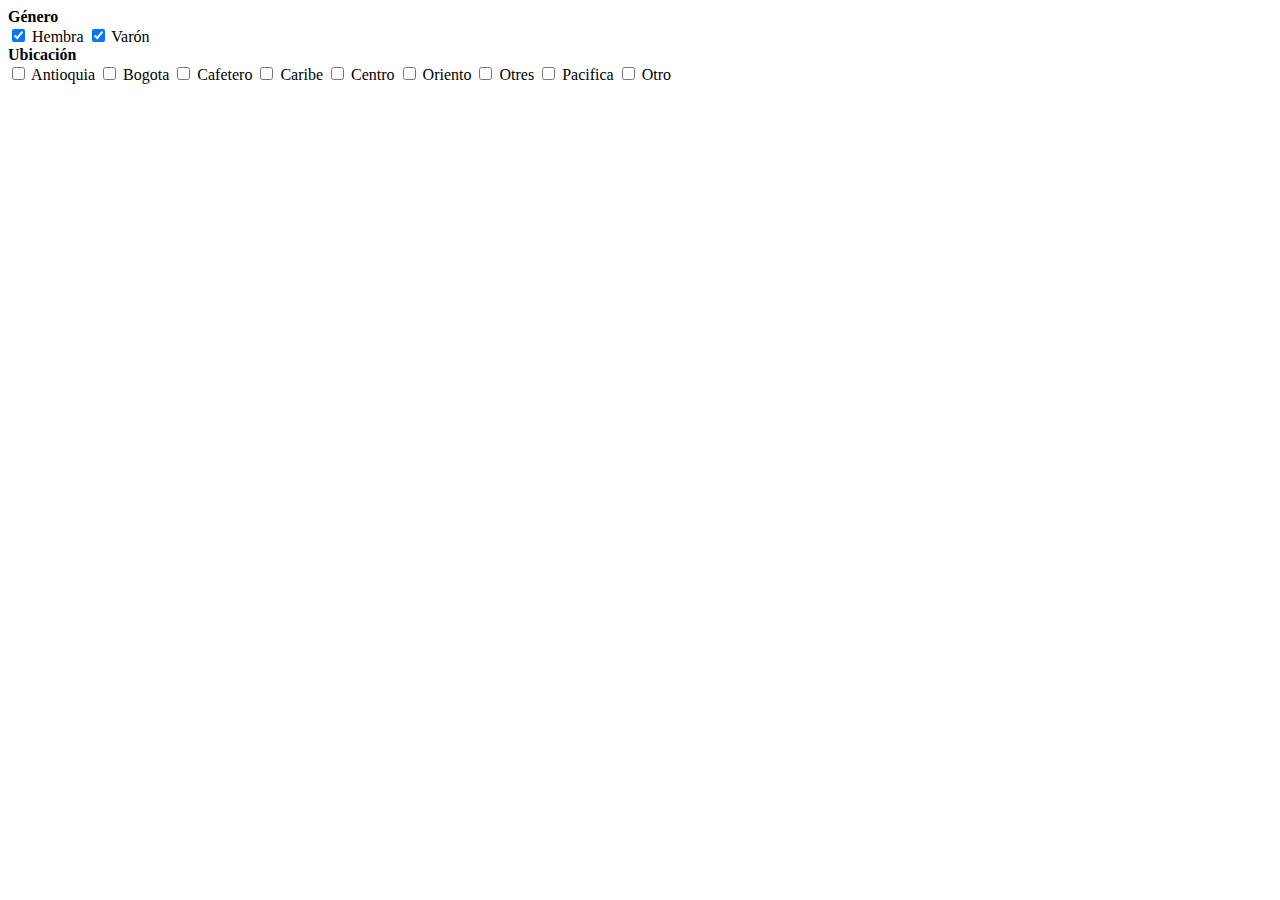
<file: index.html>
<!DOCTYPE html>
<meta charset="utf-8">
<body>
<script src="https://d3js.org/d3.v3.min.js"></script>
<script src="d3cloud.js"></script>
<link href="https://fonts.googleapis.com/css?family=Lobster|Raleway" rel="stylesheet">
<body>
<strong>Género</strong> </br>
<input type="checkbox" id="checkFemale" checked> Hembra
<input type="checkbox" id="checkMale" checked> Varón
</br><strong>Ubicación</strong></br>
<input type="checkbox" id="checkAntioquia" > Antioquia
<input type="checkbox" id="checkBogota" > Bogota
<input type="checkbox" id="checkCafetero" > Cafetero
<input type="checkbox" id="checkCaribe" > Caribe
<input type="checkbox" id="checkCentro" > Centro
<input type="checkbox" id="checkOriento" > Oriento
<input type="checkbox" id="checkOtres" > Otres
<input type="checkbox" id="checkPacifica" > Pacifica
<input type="checkbox" id="checkOtro" > Otro
</br>

<script>
  var margin = {top: 20, right: 20, bottom: 40, left: 20},
    width = 600 - margin.left - margin.right,
    height = 500 - margin.top - margin.bottom;

  var hashObjs = [];
  var hashM = [];
  var hashF = [];
  var antioquiaObjs = [];  // ALL Antioquia[];
  var antioquiaM = [];    // All Antioqu[];[];e
  var antioquiaF = [];     // All Antioq[];[];male
  var bogotaObjs = [];  // All [];[];
  var bogotaM = [];    // All B[];ta Male
  var bogotaF = [];     // All Bogota Female
  var cafeteroObjs = [];  // All Bogota
  var cafeteroM = [];     // All Bogota Male
  var cafeteroF = [];     // All Bogota Female
  var caribeObjs = [];  // ALL Caribe
  var caribeM = [];     // All Caribe Male
  var caribeF = [];     // All Caribe Female
  var centroObjs = [];  // ALL Caribe
  var centroM = [];     // All Caribe Male
  var centroF = [];     // All Caribe Female
  var orientoObjs = [];  // ALL Caribe
  var orientoM = [];     // All Caribe Male
  var orientoF = [];     // All Caribe Female
  var otresObjs = [];  // ALL Caribe
  var otresM = [];     // All Caribe Male
  var otresF = [];     // All Caribe Female
  var pacificaObjs = [];  // ALL Caribe
  var pacificaM = [];     // All Caribe Male
  var pacificaF = [];     // All Caribe Female
  var otherObjs = [];  // ALL Caribe
  var otherM = [];     // All Caribe Male
  var otherF = [];     // All Caribe Female

  var tweet_hashes = "";
  var antioquia_hashes = "";
  var bogota_hashes = "";
  var cafetero_hashes = "";
  var caribe_hashes = "";
  var centro_hashes = "";
  var oriento_hashes = "";
  var otres_hashes = "";
  var pacifica_hashes = "";
  var other_hashes = "";

  var tweet_hashes_m = "";
  var antioquia_hashes_m = "";
  var bogota_hashes_m = "";
  var cafetero_hashes_m = "";
  var caribe_hashes_m = "";
  var centro_hashes_m = "";
  var oriento_hashes_m = "";
  var otres_hashes_m = "";
  var pacifica_hashes_m = "";
  var other_hashes_m = "";

  var tweet_hashes_f = "";
  var antioquia_hashes_f = "";
  var bogota_hashes_f = "";
  var cafetero_hashes_f = "";
  var caribe_hashes_f = "";
  var centro_hashes_f = "";
  var oriento_hashes_f = "";
  var otres_hashes_f = "";
  var pacifica_hashes_f = "";
  var other_hashes_f = "";

  d3.csv("twitter.csv", function(error, data) {

      data.forEach(function(d){
        var h = d.tweet_hashtag;
        h = h.replace(/,/g, " ");
        if(d.user_location == "Bogota"){
          if(d.user_gender == "Male"){
            bogota_hashes_m += h;
            bogota_hashes_m += " ";
          } else {
            bogota_hashes_f += h;
            bogota_hashes_f += " ";
          }
          bogota_hashes += h;
          bogota_hashes += " ";
        }
        else if(d.user_location == "Cafetero"){
          if(d.user_gender == "Male"){
            cafetero_hashes_m += h;
            cafetero_hashes_m += " ";
          } else {
            cafetero_hashes_f += h;
            cafetero_hashes_f += " ";
          }
          cafetero_hashes += h;
          cafetero_hashes += " ";      
        }
        else if(d.user_location == "Caribe"){
          if(d.user_gender == "Male"){
            caribe_hashes_m += h;
            caribe_hashes_m += " ";
          } else {
            caribe_hashes_f += h;
            caribe_hashes_f += " ";
          }
          caribe_hashes += h;
          caribe_hashes += " ";      
        }
        else if(d.user_location == "Centro"){
          if(d.user_gender == "Male"){
            centro_hashes_m += h;
            centro_hashes_m += " ";
          } else {
            centro_hashes_f += h;
            centro_hashes_f += " ";
          }
          centro_hashes += h;
          centro_hashes += " ";      
        }
       else if(d.user_location == "Oriento"){
          if(d.user_gender == "Male"){
            oriento_hashes_m += h;
            oriento_hashes_m += " ";
          } else {
            oriento_hashes_f += h;
            oriento_hashes_f += " ";
          }
          oriento_hashes += h;
          oriento_hashes += " ";      
        }
        else if(d.user_location == "Otres"){
          if(d.user_gender == "Male"){
            otres_hashes_m += h;
            otres_hashes_m += " ";
          } else {
            otres_hashes_f += h;
            otres_hashes_f += " ";
          }
          otres_hashes += h;
          otres_hashes += " ";      
        }
        else if(d.user_location == "Pacifica"){
          if(d.user_gender == "Male"){
            pacifica_hashes_m += h;
            pacifica_hashes_m += " ";
          } else {
            pacifica_hashes_f += h;
            pacifica_hashes_f += " ";
          }
          pacifica_hashes += h;
          pacifica_hashes += " ";      
        }
        else if(d.user_location == "Antioquia"){
          if(d.user_gender == "Male"){
            antioquia_hashes_m += h;
            antioquia_hashes_m += " ";
          } else {
            antioquia_hashes_f += h;
            antioquia_hashes_f += " ";
          }
          antioquia_hashes += h;
          antioquia_hashes += " ";      
        }
        else {
          if(d.user_gender == "Male"){
            other_hashes_m += h;
            other_hashes_m += " ";
          } else {
            other_hashes_f += h;
            other_hashes_f += " ";
          }
          other_hashes += h;
          other_hashes += " ";      
        }      
        if(d.user_gender == "Male"){
            tweet_hashes_m += h;
            tweet_hashes_m += " ";
          } else {
            tweet_hashes_f += h;
            tweet_hashes_f += " ";
          }
        tweet_hashes += h;
        tweet_hashes += " ";
      });

        mydataisready();
        mywc = wordCloud('body', hashObjs);
    });

d3.select("#checkFemale").on("change", updateData);
d3.select("#checkMale").on("change", updateData);
d3.select("#checkAntioquia").on("change", updateData);
d3.select("#checkBogota").on("change", updateData);
d3.select("#checkCafetero").on("change", updateData);
d3.select("#checkCaribe").on("change", updateData);
d3.select("#checkCentro").on("change", updateData);
d3.select("#checkOriento").on("change", updateData);
d3.select("#checkOtres").on("change", updateData);
d3.select("#checkPacifica").on("change", updateData);
d3.select("#checkOtro").on("change", updateData);

function mydataisready(){
  processFilters(other_hashes, otherObjs);
  processFilters(other_hashes_f, otherF);
  processFilters(other_hashes_m, otherM);

  processFilters(antioquia_hashes, antioquiaObjs);
  processFilters(antioquia_hashes_f, antioquiaF);
  processFilters(antioquia_hashes_m, antioquiaM);

  processFilters(bogota_hashes, bogotaObjs);
  processFilters(bogota_hashes_f, bogotaF);
  processFilters(bogota_hashes_m, bogotaM);

  processFilters(caribe_hashes, caribeObjs);
  processFilters(caribe_hashes_f, caribeF);
  processFilters(caribe_hashes_m, caribeM);

  processFilters(cafetero_hashes, cafeteroObjs);
  processFilters(cafetero_hashes_f, cafeteroF);
  processFilters(cafetero_hashes_m, cafeteroM);

  processFilters(centro_hashes, centroObjs);
  processFilters(centro_hashes_f, centroF);
  processFilters(centro_hashes_m, centroM);

  processFilters(oriento_hashes, centroObjs);
  processFilters(oriento_hashes_f, centroF);
  processFilters(oriento_hashes_m, centroM);

  processFilters(otres_hashes, otresObjs);
  processFilters(otres_hashes_f, otresF);
  processFilters(otres_hashes_m, otresM);

  processFilters(pacifica_hashes, pacificaObjs);
  processFilters(pacifica_hashes_f, pacificaF);
  processFilters(pacifica_hashes_m, pacificaM);

  processFilters(tweet_hashes, hashObjs);
  processFilters(tweet_hashes_f, hashF);
  processFilters(tweet_hashes_m, hashM);

}

function processFilters(data, newarray){
  var split_array = data.split(" ");
  split_array.forEach(function(d){
    var hashObj = {}
    hashObj.hashtag = d;
    newarray.push(hashObj);
  });  
}

function wordCloud(selector, data) {
  var wordCount = d3.nest()
                    .key(function(d) {return d.hashtag;})
                    .rollup(function(v) {return v.length;})
                    .entries(data);
    wordCount.sort(function(a,b){
    return b.values-a.values;
  });
  var tags = [];
  wordCount.forEach(function(d){
    tags.push([d.key, parseInt(d.values)]);
  });
  var max = wordCount[0].values + 1;
  var maxfontSize = 0;
  tags = tags.slice(0,100); // choose top 250 words
  var color = "#5e6472";
  var fontSize = d3.scale.pow().exponent(5).domain([0,1]).range([10,80]);
  var layout = d3.layout.cloud()
      .timeInterval(10)
      .size([width, height])
      .words(tags)
      .rotate(function(d) { return 0; })
      .font('Raleway')
      .fontSize(function(d,i) { 
          if(fontSize(d[1]/max) > maxfontSize){
            maxfontSize = fontSize(d[1]/max);
          }
          return fontSize(d[1]/max); })
      .text(function(d) { return d[0]; })
      .spiral("archimedean")
      .on("end", draw)
      .start();
  var svg = d3.select('body').append("svg")
      .attr("width", width + margin.left + margin.right)
      .attr("height", height + margin.top + margin.bottom)
    .append("g")
      .attr("transform", "translate(" + margin.left + "," + margin.top + ")");
  var wordcloud = svg.append("g")
      .attr('class','wordcloud')
      .attr("transform", "translate(" + width/2 + "," + height/2 + ")");
  svg.append("g")
      .attr("class", "x axis")
      .attr("transform", "translate(0," + height + ")")
    .selectAll('text')
      .style('font-size','20px')
      .style('fill',function(d) { return color(d); })
      .style('font','Serif');
  function draw(words) {
    wordcloud.selectAll("text")
        .data(words)
        .enter().append("text")
        .attr('class','word')
        .style("font-size", function(d) { return d.size + "px"; })
        .style("font-family", function(d) { return d.font; })
        .style("fill", color)
        .attr("text-anchor", "middle")
        .attr("transform", function(d) { return "translate(" + [d.x, d.y] + ")rotate(" + d.rotate + ")"; })
        .text(function(d) { return d.text; });

  };
}

function checks(genders, locations){

      if (d3.select("#checkFemale").property("checked")){
          genders.push("Female")
      }
      if (d3.select("#checkMale").property("checked")){
          genders.push("Male")
      }
      if (d3.select("#checkAntioquia").property("checked")){
          locations.push("antioquia")
      }
      if (d3.select("#checkBogota").property("checked")){
          locations.push("bogota")
      }
      if (d3.select("#checkCafetero").property("checked")){
          locations.push("cafetero")
      }
      if (d3.select("#checkCaribe").property("checked")){
          locations.push("caribe")
      }
      if (d3.select("#checkCentro").property("checked")){
          locations.push("centro")
      }
      if (d3.select("#checkOriento").property("checked")){
          locations.push("oriento")
      }
      if (d3.select("#checkOtres").property("checked")){
          locations.push("otres")
      }
      if (d3.select("#checkPacifica").property("checked")){
          locations.push("pacifica")
      }
      if (d3.select("#checkOtro").property("checked")){
          locations.push("other")
      }

}

function updateData(){
    var genders = [];
    var locations = [];

      if (d3.select("#checkFemale").property("checked")){
          genders.push("Female")
      }
      if (d3.select("#checkMale").property("checked")){
          genders.push("Male")
      }
      if (d3.select("#checkAntioquia").property("checked")){
          locations.push("Antioquia")
      }
      if (d3.select("#checkBogota").property("checked")){
          locations.push("Bogota")
      }
      if (d3.select("#checkCafetero").property("checked")){
          locations.push("Cafetero")
      }
      if (d3.select("#checkCaribe").property("checked")){
          locations.push("Caribe")
      }
      if (d3.select("#checkCentro").property("checked")){
          locations.push("Centro")
      }
      if (d3.select("#checkOriento").property("checked")){
          locations.push("Oriento")
      }
      if (d3.select("#checkOtres").property("checked")){
          locations.push("Otres")
      }
      if (d3.select("#checkPacifica").property("checked")){
          locations.push("Pacifica")
      }
      if (d3.select("#checkOtro").property("checked")){
          locations.push("-1")
      }

    console.log("updating");

    d3.csv("twitter.csv", function(error, data) {
      console.log(genders);
      console.log(locations);
      var new_hashes = "";
      var newObjs = [];

      data.forEach(function(d){
          //console.log(h);
          if(locations.indexOf(d.user_location) == -1){
            return;
          }
          if(genders.indexOf(d.user_gender) == -1){
            return;
          }

          var h = d.tweet_hashtag;
          h = h.replace(/,/g, " ");

          new_hashes += h;
          new_hashes += " ";
          

      });

      processFilters(new_hashes, newObjs);


      var wordCount = d3.nest()
                          .key(function(d) {return d.hashtag;})
                          .rollup(function(v) {return v.length;})
                          .entries(newObjs);
          wordCount.sort(function(a,b){
          return b.values-a.values;
        });
        console.log(wordCount);
        var tags = [];
        wordCount.forEach(function(d){
          tags.push([d.key, parseInt(d.values)]);
        });

        var max = wordCount[0].values + 1;
        var maxfontSize = 0;
        tags = tags.slice(0,100); // choose top 250 words

        var color = "#5e6472";
        var fontSize = d3.scale.pow().exponent(5).domain([0,1]).range([10,80]);
        var layout = d3.layout.cloud()
            .timeInterval(10)
            .size([width, height])
            .words(tags)
            .rotate(function(d) { return 0; })
            .font('Raleway')
            .fontSize(function(d,i) { 
                if(fontSize(d[1]/max) > maxfontSize){
                  maxfontSize = fontSize(d[1]/max);
                }
                return fontSize(d[1]/max); })
            .text(function(d) { return d[0]; })
            .spiral("archimedean")
            .on("end", draw)
            .start();

        function draw(words) {
            console.log("in draw");
            console.log(words);
            var wordcloud = d3.selectAll('g.wordcloud').selectAll('text')
                .data(words, function(d) { return d; });
                
            var svg = d3.select('body').selectAll('svg')
            .selectAll('text')
            .style('font-size','20px')
            .style('fill',function(d) { return "#5e6472"; })
            .style('font','Serif');

            wordcloud 
                .enter()
                .append("text")
                .attr('class','word')
                .style("font-size", 1)
                .style("font-family", function(d) { return d.font; })
                .style("fill", color)
                .attr("text-anchor", "middle")
                .attr("transform", function(d) { return "translate(" + [d.x, d.y] + ")rotate(" + d.rotate + ")"; })
                .text(function(d) { return d.text; })

            wordcloud
                .transition()
                .duration(600)
                .style("font-size", function(d) { return d.size + "px"; })
                .attr("transform", function(d) {
                    return "translate(" + [d.x, d.y] + ")rotate(" + d.rotate + ")";
                })
                .style("fill-opacity", 1);


            wordcloud
                .exit()
                .transition()
                .duration(500)
                .style("fill-opacity", 0)
                .attr('font-size', 1)
                .remove();
          }; 
    });



}



</script>
</body>
</file>
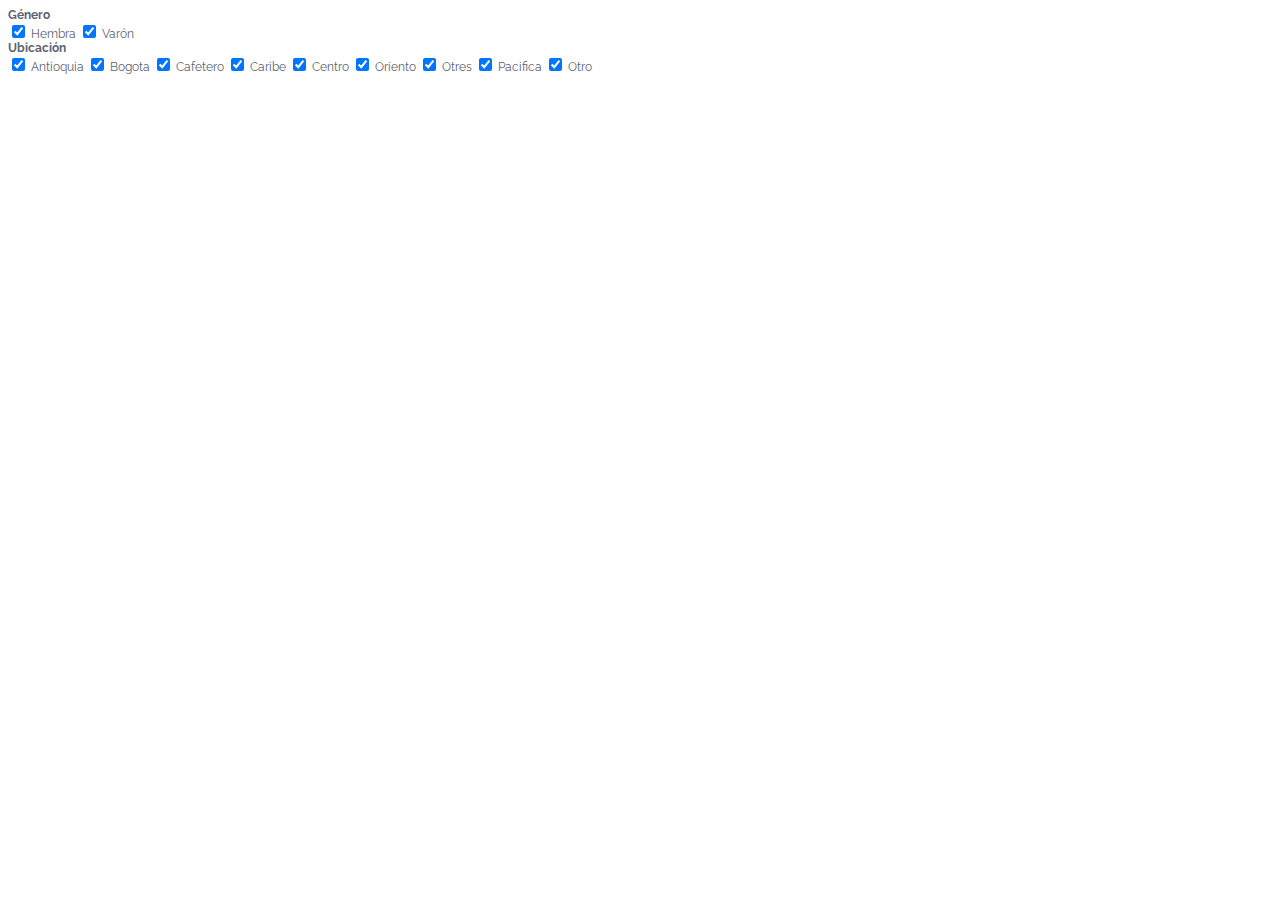
<file: index5.html>
<!DOCTYPE html>
<meta charset="utf-8">
<style> /* set the CSS */

body { 
    font: 12px 'Raleway';
    color: #5e6472;
}

path { 
    stroke: steelblue;
    stroke-width: 3;
    fill: none;
}

.axis path,
.axis line {
    fill: none;
    stroke: #5e6472;
    stroke-width: 1;
    shape-rendering: crispEdges;
    color: #5e6472;
}
.axis text{
    fill: #5e6472;
}
.legend {
    font-size: 12px;
    font-weight: bold;
    /*text-anchor: middle;*/
    text-align: justify;
    display: flex;
/*    justify-content: flex-start;*/
/*    flex-wrap: wrap;
    min-width: 200px;
    padding: 10px 40px;*/
} 

.overlay {
  fill: none;
  pointer-events: all;
}


</style>
<head>
    <link href="https://fonts.googleapis.com/css?family=Raleway" rel="stylesheet"> 
</head>
<body>

<strong>Género</strong> </br>
<input type="checkbox" id="checkFemale" checked> Hembra
<input type="checkbox" id="checkMale" checked> Varón
</br><strong>Ubicación</strong></br>
<input type="checkbox" id="checkAntioquia" checked> Antioquia
<input type="checkbox" id="checkBogota" checked> Bogota
<input type="checkbox" id="checkCafetero" checked> Cafetero
<input type="checkbox" id="checkCaribe" checked> Caribe
<input type="checkbox" id="checkCentro" checked> Centro
<input type="checkbox" id="checkOriento" checked> Oriento
<input type="checkbox" id="checkOtres" checked> Otres
<input type="checkbox" id="checkPacifica" checked> Pacifica
<input type="checkbox" id="checkOtro" checked> Otro
</br>

<!-- load the d3.js library -->    
<script src="http://d3js.org/d3.v3.min.js"></script>

<script>

// Set the dimensions of the canvas / graph
var margin = {top: 15, right: 150, bottom: 30, left: 55
},
    width = 700 - margin.left - margin.right,
    height = 300 - margin.top - margin.bottom;

// Parse the date / time
var parseDate = d3.time.format("%Y-%m-%d").parse; 
var bisectDate = d3.bisector(function(d) { return d.date; }).left;

// Set the ranges
var x = d3.time.scale().range([0, width]);
var y = d3.scale.linear().range([height, 0]);

//var color = d3.scale.category10();
var color = d3.scale.ordinal().range(["#ffa69e","#896978","#b8f2e6","#62a87c","#9db4e0","#e9d985","#084c61","#db504a","#c4a9d8","#fc7753"]);

// Define the axes
var xAxis = d3.svg.axis().scale(x)
    .orient("bottom").ticks(6);

var yAxis = d3.svg.axis().scale(y)
    .orient("left").ticks(5);

// Define the line
var priceline = d3.svg.line()
    .x(function(d) { return x(d.date); })
    .y(function(d) { return y(d.freq); });
    
// Adds the svg canvas
var svg = d3.select("body")
    .append("svg")
        .attr("width", width + margin.left + margin.right)
        .attr("height", height + margin.top + margin.bottom)
    .append("g")
        .attr("transform", 
              "translate(" + margin.left + "," + margin.top + ")");

//var focus = svg.append("g").style("display", "none");

// Get the data
d3.csv('plzwork.csv', function(error, data) {
    data.forEach(function (d) {
        //d.tweet_timestamp = parseDate(d.tweet_timestamp);
    });

    var new_data = d3.nest().key(function(d) { return d.tweet_timestamp; }).entries(data);       
    new_data.forEach(function(d){d.votono=0;d.colombiavotano = 0;d.encartagenadecimosno = 0;d.noalasfarc = 0;d.cartagenapitano = 0;d.voteno = 0;d.votonoalplebiscito = 0;d.hagahistoriavoteno = 0;d.colombiaconelno = 0;d.votonoycorrijoacuerdos = 0; }); // new_data.forEach
    console.log(new_data);
    new_data.forEach(function(d){
        var v = d.values;
        v.forEach(function(w){
            var hashtags = w.tweet_hashtag.split(','); // create array of hastags
                if (hashtags.indexOf('votono') > -1){
                    d.votono = d.votono + 1;
                } else if (hashtags.indexOf('colombiavotano') > -1){
                    d.colombiavotano = d.colombiavotano + 1;
                } else if (hashtags.indexOf('encartagenadecimosno') > -1){
                    d.encartagenadecimosno = d.encartagenadecimosno + 1;
                } else if (hashtags.indexOf('noalasfarc') > -1){
                    d.noalasfarc = d.noalasfarc + 1;
                } else if (hashtags.indexOf('cartagenapitano') > -1){
                    d.cartagenapitano = d.cartagenapitano + 1;
                } else if (hashtags.indexOf('voteno') > -1){
                    d.voteno = d.voteno + 1;
                } else if (hashtags.indexOf('votonoalplebiscito') > -1){
                    d.votonoalplebiscito = d.votonoalplebiscito + 1;
                } else if (hashtags.indexOf('hagahistoriavoteno') > -1){
                    d.hagahistoriavoteno = d.hagahistoriavoteno + 1;
                } else if (hashtags.indexOf('colombiaconelno') > -1){
                    d.colombiaconelno = d.colombiaconelno + 1;
                } else if (hashtags.indexOf('votonoycorrijoacuerdos') > -1){
                    d.votonoycorrijoacuerdos = d.votonoycorrijoacuerdos + 1;
                } 
        }); // end v.forEach
    }); // new_data.forEach
    var arr = []
    new_data.forEach(function(d){
        arr.push({date:parseDate(d.key), freq:d.votono, hashtag:'votono'});
        arr.push({date:parseDate(d.key), freq:d.colombiavotano, hashtag:'colombiavotano'})
        arr.push({date:parseDate(d.key), freq:d.encartagenadecimosno, hashtag:'encartagenadecimosno'});
        arr.push({date:parseDate(d.key), freq:d.noalasfarc, hashtag:'noalasfarc'});
        arr.push({date:parseDate(d.key), freq:d.cartagenapitano, hashtag:'cartagenapitano'});
        arr.push({date:parseDate(d.key), freq:d.voteno, hashtag:'voteno'});
        arr.push({date:parseDate(d.key), freq:d.votonoalplebiscito, hashtag:'votonoalplebiscito'});
        arr.push({date:parseDate(d.key), freq:d.hagahistoriavoteno, hashtag:'hagahistoriavoteno'});
        arr.push({date:parseDate(d.key), freq:d.colombiaconelno, hashtag:'colombiaconelno'})
        arr.push({date:parseDate(d.key), freq:d.votonoycorrijoacuerdos, hashtag:'votonoycorrijoacuerdos'});
    }); // end new-data.forEach

    function sortByDateAscending(a,b){
        // dates will be cast to numbers automatically
        return a.date-b.date;
    }
    arr = arr.sort(sortByDateAscending);
    console.log(arr);
    // Scale the range of the data
    x.domain(d3.extent(arr, function(d) { return d.date; }));
    y.domain([0, d3.max(arr, function(d) { return d.freq; })]); 

    // Nest the entries by symbol
    var dataNest = d3.nest()
        .key(function(d) {return d.hashtag;})
        .entries(arr);
    legendSpace = width/dataNest.length;

    // Loop through each symbol / key
    dataNest.forEach(function(d,i) {
        svg.append("path")
            .attr("class", "line")
            .style("stroke", function(){
                return d.color = color(d.key);})
            .attr("id", 'tag'+d.key.replace(/\s+/g, ''))
            .attr("d", priceline(d.values));
            /*// this is new
            .on("mousemove", mMove)
            .append("title");
            // end new*/
        
        // add the legend
        svg.append("text")
            //.attr("x", (legendSpace/2)+i*legendSpace) // spacing // ****
            //.attr("y", height + (margin.bottom/2)+ 5)         // *******
            .attr("x", width)// - margin.right)
            .attr("y", i*20)
            .attr("class", "legend")    // style the legend   // *******
            .style("fill", function() { // dynamic colours    // *******
                return d.color = color(d.key); })             // *******
            .on("click", function(){
                var active   = d.active ? false : true,  // ************ 
                newOpacity = active ? 0 : 1;             // ************
                // Hide or show the elements based on the ID
                d3.select("#tag"+d.key.replace(/\s+/g, '')) // *********
                    .transition().duration(200)          // ************
                    .style("opacity", newOpacity);       // ************
                // Update whether or not the elements are active
                d.active = active;    
            })
            .text("#"+d.key);
            /*function mMove(){
                var m = d3.mouse(this);
                d3.select("#tag"+d.key.replace(/\s+/g, ''))
                    .select("title").text(m[1]);
            }*/
    });
    

    // Add the X Axis
    svg.append("g")
        .attr("class", "x axis")
        .attr("transform", "translate(0," + height + ")")
        .call(xAxis);

    // Add the Y Axis
    svg.append("text")
        .attr("transform", "rotate(-90)")
        .attr("y", 0 - margin.left)
        .attr("x", 0 - (height / 2))
        .attr("dy", "1em")
        .style("text-anchor", "middle")
        .style("fill", "#5e6472")
        .text("Hashtag Frequency");

    svg.append("g")
        .attr("class", "y axis")
        .call(yAxis);

    


    // append a g for all the mouse over nonsense
var mouseG = svg.append("g")
  .attr("class", "mouse-over-effects");

// this is the vertical line
mouseG.append("path")
  .attr("class", "mouse-line")
  .style("stroke", "grey")
  .style("stroke-width", ".5px")
  .style("opacity", "0");

// keep a reference to all our lines
var lines = document.getElementsByClassName('line');

// here's a g for each circle and text on the line
var mousePerLine = mouseG.selectAll('.mouse-per-line')
  .data(dataNest)
  .enter()
  .append("g")
  .attr("class", "mouse-per-line");

// the circle
mousePerLine.append("circle")
  .attr("r", 7)
  .style("stroke", function(d) {
    return color(d.key);
  })
  .style("fill", "none")
  .style("stroke-width", "1px")
  .style("opacity", "0");

// the text
mousePerLine.append("text")
  .attr("transform", "translate(10,3)");

// rect to capture mouse movements
mouseG.append('svg:rect')
  .attr('width', width)
  .attr('height', height)
  .attr('fill', 'none')
  .attr('pointer-events', 'all')
  .on('mouseout', function() { // on mouse out hide line, circles and text
    d3.select(".mouse-line")
      .style("opacity", "0");
    d3.selectAll(".mouse-per-line circle")
      .style("opacity", "0");
    d3.selectAll(".mouse-per-line text")
      .style("opacity", "0");
  })
  .on('mouseover', function() { // on mouse in show line, circles and text
    d3.select(".mouse-line")
      .style("opacity", "1");
    d3.selectAll(".mouse-per-line circle")
      .style("opacity", "1");
    d3.selectAll(".mouse-per-line text")
      .style("opacity", "1");
  })
  .on('mousemove', function() { // mouse moving over canvas
    var mouse = d3.mouse(this);

    // move the vertical line
    d3.select(".mouse-line")
      .attr("d", function() {
        var d = "M" + mouse[0] + "," + height;
        d += " " + mouse[0] + "," + 0;
        return d;
      });

    // position the circle and text
    d3.selectAll(".mouse-per-line")
      .attr("transform", function(d, i) {
        //console.log(width/mouse[0])
        var xDate = x.invert(mouse[0]),
            bisect = d3.bisector(function(d) { return d.date; }).right;
            idx = bisect(d.values, xDate);

        // since we are use curve fitting we can't relay on finding the points like I had done in my last answer
        // this conducts a search using some SVG path functions
        // to find the correct position on the line
        // from http://bl.ocks.org/duopixel/3824661
        var beginning = 0,
            end = lines[i].getTotalLength(),
            target = null;

        while (true){
          target = Math.floor((beginning + end) / 2);
          pos = lines[i].getPointAtLength(target);
          if ((target === end || target === beginning) && pos.x !== mouse[0]) {
              break;
          }
          if (pos.x > mouse[0])      end = target;
          else if (pos.x < mouse[0]) beginning = target;
          else break; //position found
        }

        // update the text with y value
        d3.select(this).select('text')
          //.text(y.invert(pos.y).toFixed(2));
          .text(Math.round(y.invert(pos.y)));


        // return position
        return "translate(" + mouse[0] + "," + pos.y +")";
      });
    });
 
});
d3.select("#checkFemale").on("change", updateData);
d3.select("#checkMale").on("change", updateData);
d3.select("#checkAntioquia").on("change", updateData);
d3.select("#checkBogota").on("change", updateData);
d3.select("#checkCafetero").on("change", updateData);
d3.select("#checkCaribe").on("change", updateData);
d3.select("#checkCentro").on("change", updateData);
d3.select("#checkOriento").on("change", updateData);
d3.select("#checkOtres").on("change", updateData);
d3.select("#checkPacifica").on("change", updateData);
d3.select("#checkOtro").on("change", updateData);

function updateData(){
    d3.csv('plzwork.csv', function(error, data) {
    data.forEach(function (d) {
        //d.tweet_timestamp = parseDate(d.tweet_timestamp);
    }); // end data.forEach

    var new_data = d3.nest().key(function(d) { return d.tweet_timestamp; }).entries(data);       
    new_data.forEach(function(d){d.votono=0;d.colombiavotano = 0;d.encartagenadecimosno = 0;d.noalasfarc = 0;d.cartagenapitano = 0;d.voteno = 0;d.votonoalplebiscito = 0;d.hagahistoriavoteno = 0;d.colombiaconelno = 0;d.votonoycorrijoacuerdos = 0; }); // new_data.forEach
    
    var genders = []
    var locations = []

    if (d3.select("#checkFemale").property("checked")){
        genders.push("Female")
    }
    if (d3.select("#checkMale").property("checked")){
        genders.push("Male")
    }
    if (d3.select("#checkAntioquia").property("checked")){
        locations.push("Antioquia")
    }
    if (d3.select("#checkBogota").property("checked")){
        locations.push("Bogota")
    }
    if (d3.select("#checkCafetero").property("checked")){
        locations.push("Cafetero")
    }
    if (d3.select("#checkCaribe").property("checked")){
        locations.push("Caribe")
    }
    if (d3.select("#checkCentro").property("checked")){
        locations.push("Centro")
    }
    if (d3.select("#checkOriento").property("checked")){
        locations.push("Oriento")
    }
    if (d3.select("#checkOtres").property("checked")){
        locations.push("Otres")
    }
    if (d3.select("#checkPacifica").property("checked")){
        locations.push("Pacifica")
    }
    if (d3.select("#checkOtro").property("checked")){
        locations.push("-1")
    }


    
    //console.log(genders)

    new_data.forEach(function(d){
        var v = d.values;
        v.forEach(function(w){
            if (genders.indexOf(w.user_gender) == -1){
                return;
            }
            if (locations.indexOf(w.user_location) == -1){
                return;
            }
            var hashtags = w.tweet_hashtag.split(','); // create array of hastags
                if (hashtags.indexOf('votono') > -1){
                    d.votono = d.votono + 1;
                } else if (hashtags.indexOf('colombiavotano') > -1){
                    d.colombiavotano = d.colombiavotano + 1;
                } else if (hashtags.indexOf('encartagenadecimosno') > -1){
                    d.encartagenadecimosno = d.encartagenadecimosno + 1;
                } else if (hashtags.indexOf('noalasfarc') > -1){
                    d.noalasfarc = d.noalasfarc + 1;
                } else if (hashtags.indexOf('cartagenapitano') > -1){
                    d.cartagenapitano = d.cartagenapitano + 1;
                } else if (hashtags.indexOf('voteno') > -1){
                    d.voteno = d.voteno + 1;
                } else if (hashtags.indexOf('votonoalplebiscito') > -1){
                    d.votonoalplebiscito = d.votonoalplebiscito + 1;
                } else if (hashtags.indexOf('hagahistoriavoteno') > -1){
                    d.hagahistoriavoteno = d.hagahistoriavoteno + 1;
                } else if (hashtags.indexOf('colombiaconelno') > -1){
                    d.colombiaconelno = d.colombiaconelno + 1;
                } else if (hashtags.indexOf('votonoycorrijoacuerdos') > -1){
                    d.votonoycorrijoacuerdos = d.votonoycorrijoacuerdos + 1;
                } 
        }); // end v.forEach
    }); // new_data.forEach
    var arr = []
    new_data.forEach(function(d){
        arr.push({date:parseDate(d.key), freq:d.votono, hashtag:'votono'});
        arr.push({date:parseDate(d.key), freq:d.colombiavotano, hashtag:'colombiavotano'})
        arr.push({date:parseDate(d.key), freq:d.encartagenadecimosno, hashtag:'encartagenadecimosno'});
        arr.push({date:parseDate(d.key), freq:d.noalasfarc, hashtag:'noalasfarc'});
        arr.push({date:parseDate(d.key), freq:d.cartagenapitano, hashtag:'cartagenapitano'});
        arr.push({date:parseDate(d.key), freq:d.voteno, hashtag:'voteno'});
        arr.push({date:parseDate(d.key), freq:d.votonoalplebiscito, hashtag:'votonoalplebiscito'});
        arr.push({date:parseDate(d.key), freq:d.hagahistoriavoteno, hashtag:'hagahistoriavoteno'});
        arr.push({date:parseDate(d.key), freq:d.colombiaconelno, hashtag:'colombiaconelno'})
        arr.push({date:parseDate(d.key), freq:d.votonoycorrijoacuerdos, hashtag:'votonoycorrijoacuerdos'});
    }); // end new-data.forEach

    function sortByDateAscending(a,b){
        // dates will be cast to numbers automatically
        return a.date-b.date;
    }
    arr = arr.sort(sortByDateAscending);
    // Scale the range of the data
    x.domain(d3.extent(arr, function(d) { return d.date; }));
    y.domain([0, d3.max(arr, function(d) { return d.freq; })]); 

    // Nest the entries by symbol
    var dataNest = d3.nest()
        .key(function(d) {return d.hashtag;})
        .entries(arr);
    legendSpace = width/dataNest.length;

    svg.select("body").transition();

    dataNest.forEach(function(d,i){
        svg.select('path#tag' + d.key.replace(/\s+/g, ''))
            .transition().duration(1000)
            //.style("stroke", "black")
            .attr("d", priceline(d.values));
    });
   /* svg.select("path.line")
        .attr("d", function(d){return priceline(d.values);});*/

    svg.select(".x.axis") // change the x axis
            .transition().duration(1000)
            .call(xAxis);
    svg.select(".y.axis") // change the y axis
            .transition().duration(1000)
            .call(yAxis);
});
} // end function updateData

</script>
</body>
</file>
